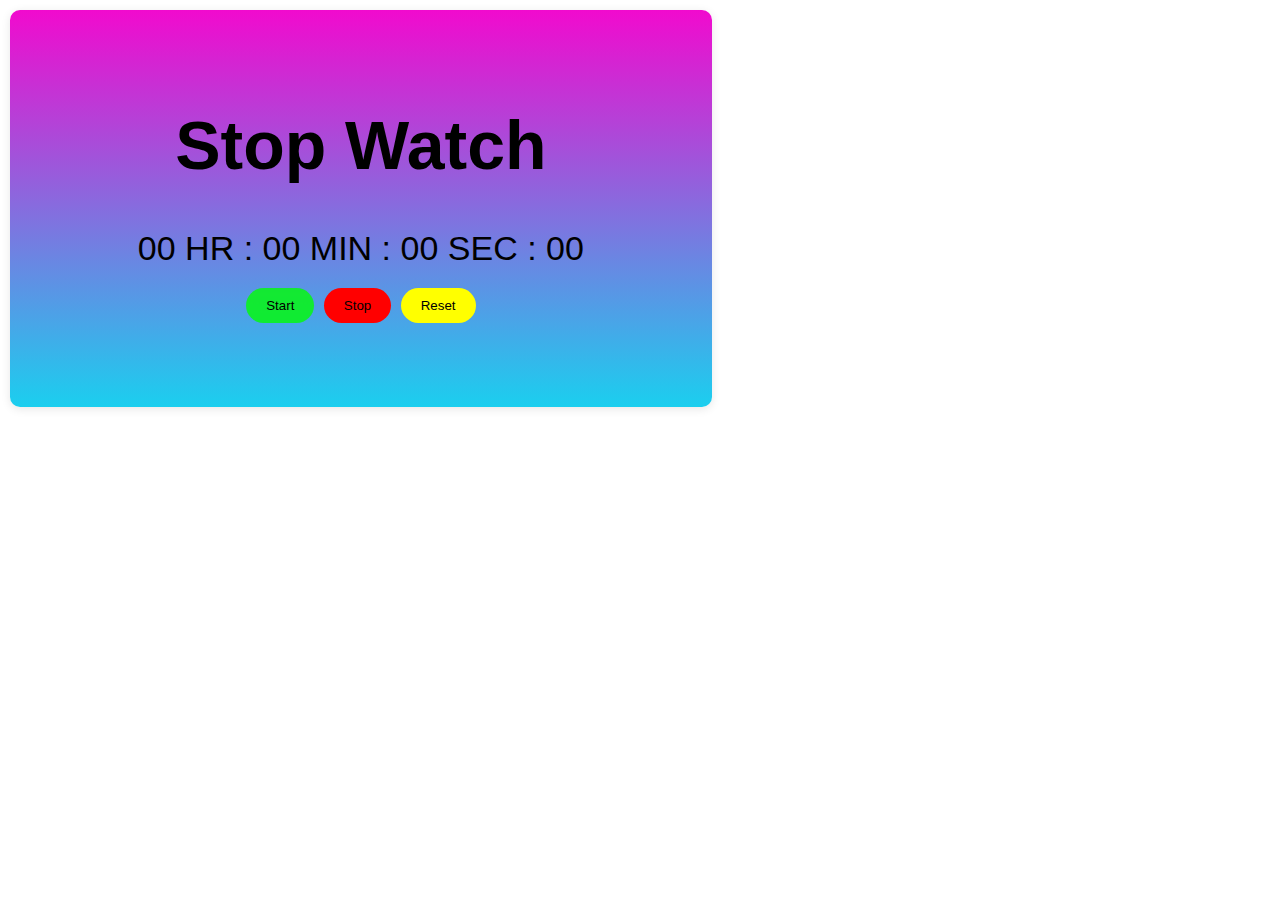
<file: index.html>
<!DOCTYPE html>
<html lang="en">
<head>
    <meta charset="UTF-8">
    <meta name="viewport" content="width=device-width, initial-scale=1.0">
    <title>stop watch</title>
    <link rel="stylesheet" href="style.css">
</head>
<body>
  <div class="container">
     <div class="Header">
          <h1>Stop Watch</h1>
          <div class="time">
              <span class="digit" id="hr"> 00</span>
              <span class="txt">HR :</span>
              <span class="digit" id="min"> 00</span>
              <span class="txt">MIN :</span>
              <span class="digit" id="sec"> 00</span>
              <span class="txt">SEC :</span>
              <span class="digit" id="count"> 00</span>
          </div>
          <div>
            <button id="start">Start</button>
            <button id="stop">Stop</button>
            <button id="reset">Reset</button>
          </div>
          <div class="lap">
                <p id="lap"></p>
          </div>
     </div>
   </div>  
   <script src="script.js"></script>
</body>
</html>
</file>
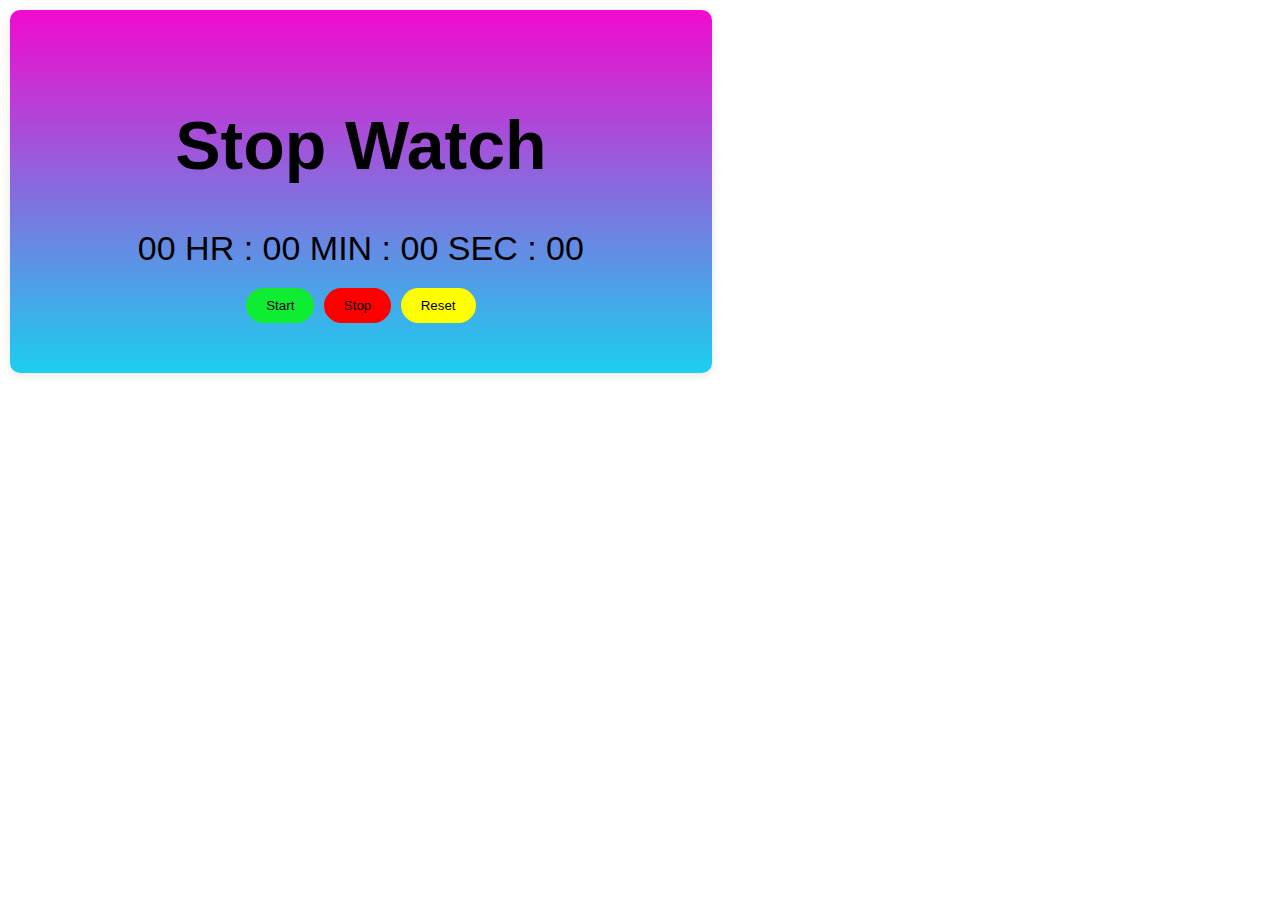
<file: main.html>
<!DOCTYPE html>
<html lang="en">
<head>
    <meta charset="UTF-8">
    <meta name="viewport" content="width=device-width, initial-scale=1.0">
    <title>stop watch</title>
    <link rel="stylesheet" href="style.css">
</head>
<body>
  <div class="container">
     <div class="Header">
          <h1>Stop Watch</h1>
          <div class="time">
              <span class="digit" id="hr"> 00</span>
              <span class="txt">HR :</span>
              <span class="digit" id="min"> 00</span>
              <span class="txt">MIN :</span>
              <span class="digit" id="sec"> 00</span>
              <span class="txt">SEC :</span>
              <span class="digit" id="count"> 00</span>
          </div>
          <div>
            <button id="start">Start</button>
            <button id="stop">Stop</button>
            <button id="reset">Reset</button>
          </div>
     </div>
   </div>  
   <script src="script.js"></script>
</body>
</html>
</file>
<file: style.css>
*{
    box-sizing: border-box;
    line-break:auto;
  }
  body{
    margin: 0;
    padding: 0;
    font-family: 'Franklin Gothic Medium', 'Arial Narrow', Arial, sans-serif;
   
  }
  .container{
    text-align: center;
    justify-content: center;
    align-items: center;
    margin: 10px;
  }
  .Header{
    align-items: center;
    background-image: linear-gradient(rgb(241, 10, 206),rgba(3, 202, 237, 0.907));            
      max-width:30cap;
      height: none;
      justify-content: space-around;
      border-radius: 10px;
      box-shadow: 0 2px 10px rgba(0, 0, 0, 0.1);
      padding: 50px;
      font-size: 34px; 
               
  }
  button{
    padding: 10px 20px;
    margin-top: 20px;
    display: inline-flex;
    border: none;
    cursor: pointer;
  }
  #start{
    background-color: rgba(0, 255, 0, 0.786);
    border-radius: 20px;

  }
  #stop{
    background-color: red;
    border-radius: 20px;
  }
  #reset{
    background-color: yellow;
    border-radius: 20px;
  }


  

  @media screen and (max-width: 760px) {
    .Header{
      font-size: 24px;
      padding: 50px 40px 50px  ;
      background-color: black;
      color: white;
      box-shadow: 0 2px 10px rgba(255, 255, 255, 0.1);
      background-image: linear-gradient(rgb(241, 10, 206),rgba(3, 202, 237, 0.907));
    }
    button{
      margin-top: 30px;
      padding: 20px 30px;

    }
    body{
      padding-top: 100px;
    }
  
  
    
}
</file>
